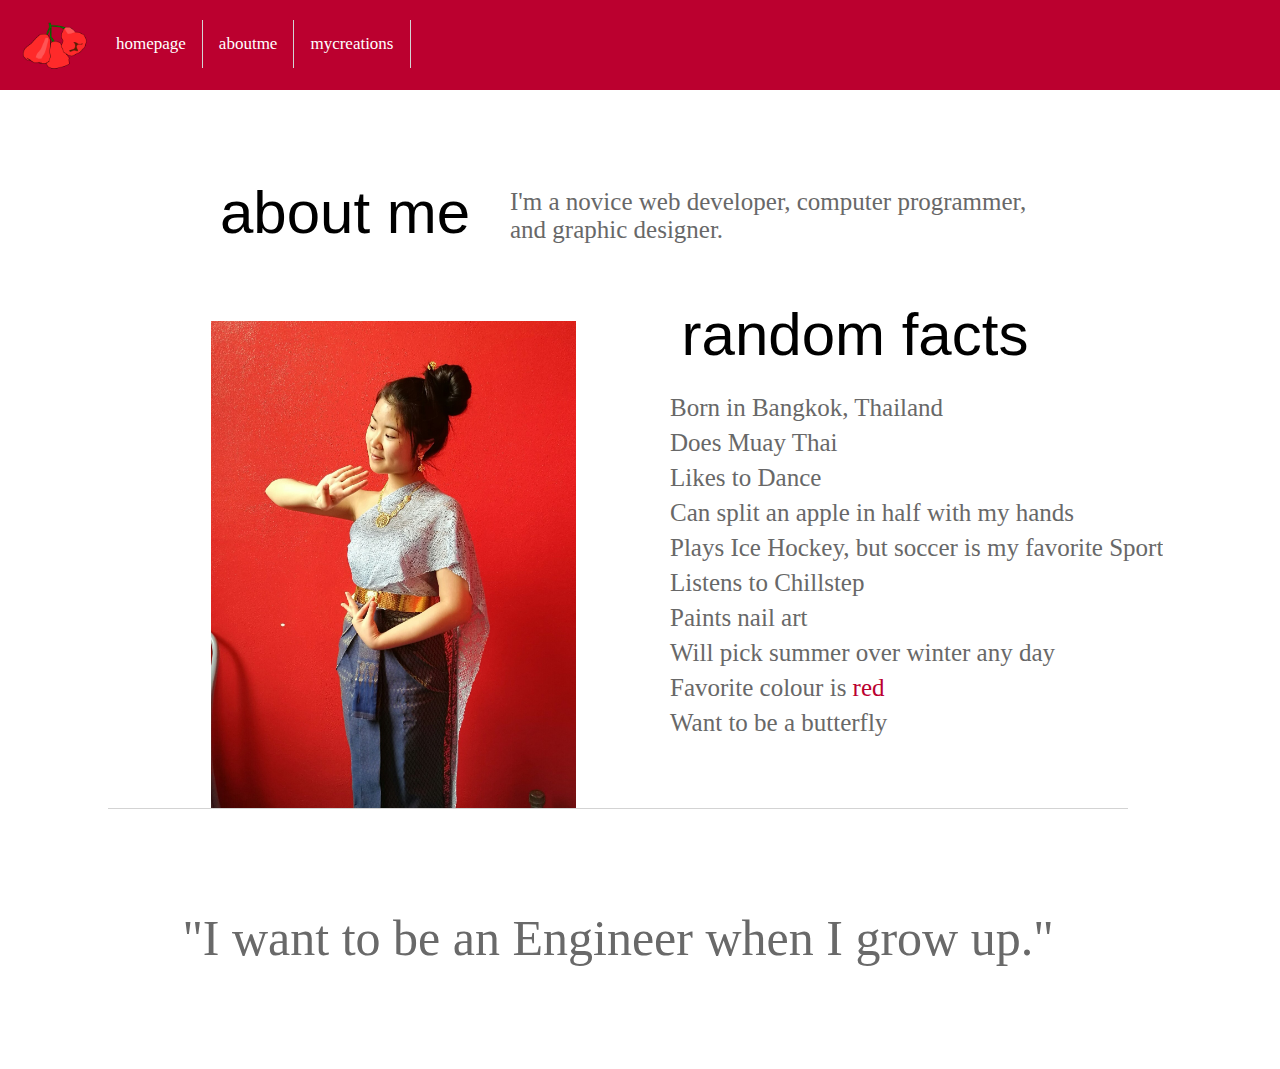
<file: about.html>
<!DOCTYPE html>
<html>
    <head>
        <title>June Luangphairin</title>
        <link rel="stylesheet" type="text/css" href="portfolioCSS.css">

        <style>

            #engineer{ 
                      border-top: 1px solid;
                      border-color:lightgray;
                      width:1020px;
                      height:60px;
                      position:relative;
                      top:800px;
                      left:100px;
                      padding-top:100px;
                      padding-bottom:100px;
                      /*Text*/
                      font-family: Calibri;
                      color:dimgray;
                      font-size:50px;
                      font-weight: 100;
                      text-align:center;
                      /*Text */
                    }

            .aboutme{    
                     font-size: 60px;
                     width:350px;
                     font-family: "Franklin Gothic Medium", "Franklin Gothic", "ITC Franklin Gothic", Arial, sans-serif;
                     font-weight:500;
                    }

            #aboutme{
                     position:absolute;
                     top:178px;
                     left:170px;
                     text-align: center;
                    }

        #randomfacts{
                     position:absolute;
                     top:300px;
                     right:250px;
                     text-align: center;
                    }
                    
    #randomfactslist{
                     position:absolute;
                     top:390px;
                     left:610px;
                     font-family: Calibri;
                     font-weight: 100;
                     font-size: 25px;
                     line-height:35px;
                     color:#686868;
                     padding-left:60px;
                    }

         #aboutmesub{
                     position:absolute;
                     top:163px;
                     left:450px;
                    }         
        #junethaipic{
                     width:365px;
                     height:487px;
                     position:absolute;
                     top:133px;
                     right:450px;
                     
                    }
        </style>

    </head>
    <body>

        <!--________________ Navbar Items Start ______________________-->

        <div class="navbar">
            <ul>
                <li><a href="index.html">homepage</a></li>
                <li><a href="about.html">aboutme</a></li>
                <li><a href="mycreations.html">mycreations</a></li>
            </ul>
        </div>

        <img class="roseapple" src="roseapple.jpg"></img>
        
        <!--_________________ Navbar Items End ________________________ -->

        <div class="aboutme" id="aboutme">about me</div>

        <p class ="subHeader" id="aboutmesub"> I'm a novice web developer, computer programmer, <br>
                                               and graphic designer.
        <img id="junethaipic" src="junethaipic.jpg">

        <div class="aboutme" id="randomfacts">random facts</div>
            <ul id="randomfactslist">
                <li>Born in Bangkok, Thailand</li></br>
                <li>Does Muay Thai</li></br>
                <li>Likes to Dance</li></br>
                <li>Can split an apple in half with my hands</li></br>
                <li>Plays Ice Hockey, but soccer is my favorite Sport</li></br>
                <li>Listens to Chillstep</li></br>
                <li>Paints nail art</li></br>
                <li>Will pick summer over winter any day</li></br>
                <li>Favorite colour is <span style="color:#bb002f;">red</span></li></br>
                <li>Want to be a butterfly</li>
            </ul>
        

        <div id="engineer"> "I want to be an Engineer when I grow up."</div>

    </body>
</html>
</file>
<file: portfolioCSS.css>
.navbar{
               width:100%;
               height:90px;
               background-color:#bb002f;
               position: absolute;
               top:0px;
               left:0px;
               right:0px;
               }

     .roseapple{
                position:absolute;
                top:10px;
                left:20px;
                width:70px;
                height:70px;
               }

            /*nav bar items start*/
            ul {
                list-style-type: none;
                margin: 0;
                padding: 0;
                overflow: hidden;
                position:absolute;
                top:20px;
                left:100px;
               }

            li {
                float: left;
               }

          li a {
                display: block;
                color: white;
                text-align: center;
                padding: 14px 16px;
                text-decoration: none;
                border-right:thin solid;
                border-right-color:lightgray;
                font-size:17px;
                font-family: Calibri;
               }
            /*nav bar items end*/

/* Touch anything above this comment and you will regret it */

        .title {
                font-size: 40px;
                width:350px;
                font-family: "Franklin Gothic Medium", "Franklin Gothic", "ITC Franklin Gothic", Arial, sans-serif;
                font-weight:500;
                position:absolute;
                top:140px;
                left:190px;
                text-align: center;
               }


     .subHeader{
                position:absolute;
                top:180px;
                font-family: Calibri;
                font-weight: 100;
                font-size: 25px;
                color:#686868;
                padding-left:60px;   
               }

  .subSubheader{
                position:absolute;
                top:280px;
                font-family: Calibri;
                font-weight: 100;
                font-size: 17px;
                color:#808080;
                padding-left:60px;
               }
</file>
